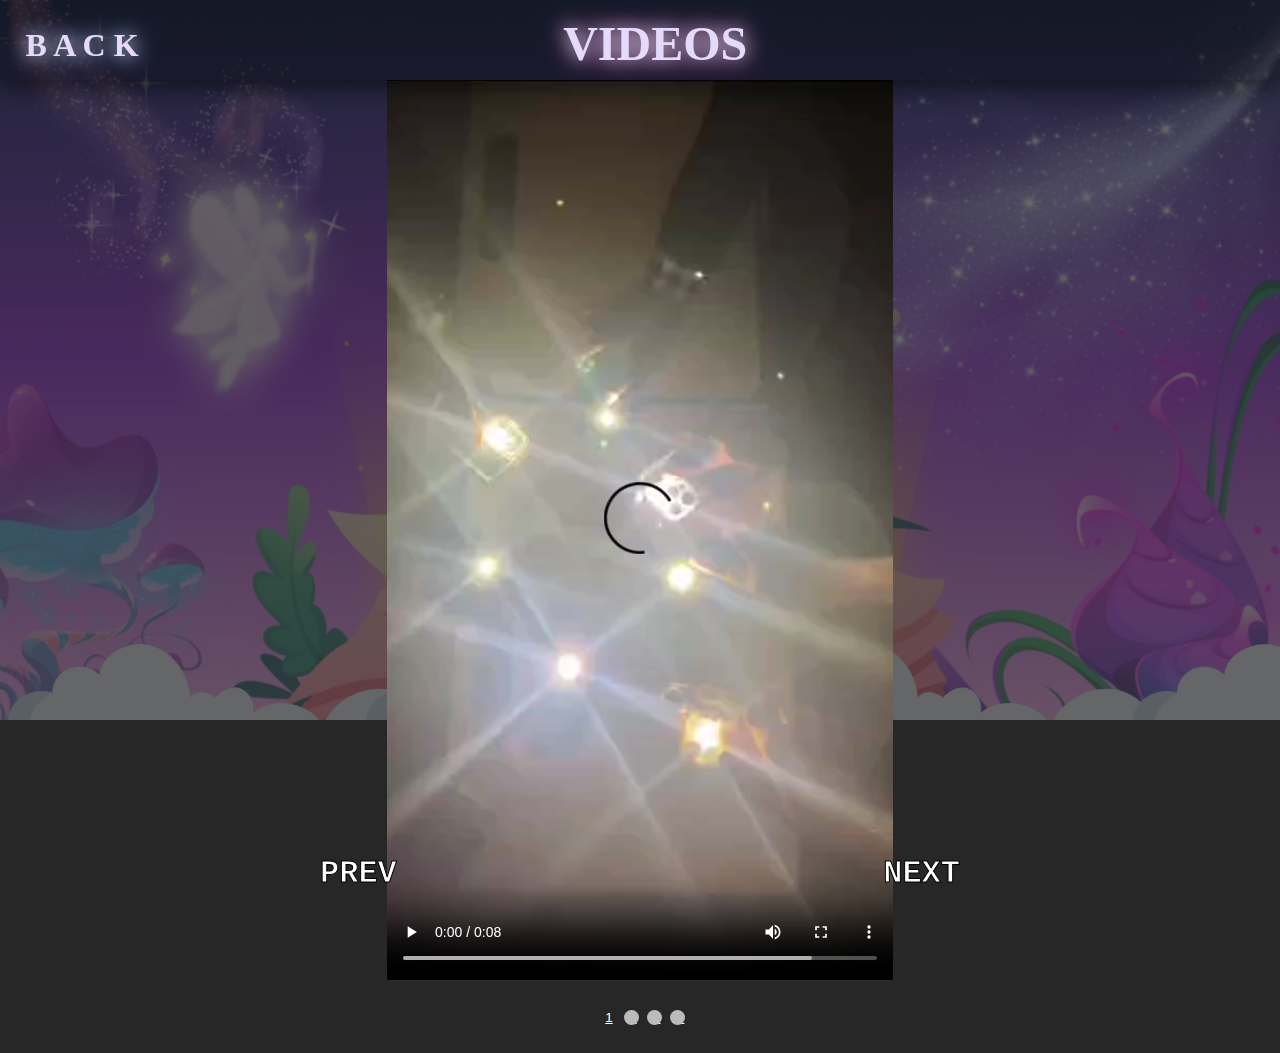
<file: videos.html>
<!DOCTYPE html>
<html lang="en">
<head>
    <meta charset="UTF-8">
    <meta name="viewport" content="width=device-width, initial-scale=1.0">
    <title>Document</title>
    <!-- Unna font web imbed -->
    <link rel="preconnect" href="https://fonts.googleapis.com">
    <link rel="preconnect" href="https://fonts.gstatic.com" crossorigin>
    <link href="https://fonts.googleapis.com/css2?family=Unna:ital,wght@0,400;0,700;1,400;1,700&display=swap" rel="stylesheet">
    <style>
        @keyframes fadeIn{
            0%{
                opacity: 0;
            }
            60%{
                opacity: 0;
            }
            100%{
                opacity: 1;
            }
        }
        .main{
            animation: fadeIn 3.5s;
        }
        .slider-container{
            width: 100vw;
        }
        @keyframes intoPage{
           from{
            width: 80%;
            left: 10%;
            top: 10%;
            opacity: 0.8;
           }
           to{
            width: 100%;
            left: 0;
            top: 0;
            opacity: 1;
           }
        }
        .slides-data{
            width: 100%;
            padding: 0;
            left: 0;
            height: 117vh;
            position: absolute;
            text-align: center;
            top: 0;
            animation: intoPage 0.2s ease-in ;

        }
        #PrevButton, #NextButton{
            font-size: 200%;
            gap: 200px;
            font-family: 'Courier New', Courier, monospace;
            color: white;
            user-select: none;
            cursor: pointer;
            -webkit-text-stroke-width: 1px;
            -webkit-text-stroke-color: rgba(0, 0, 0, 1);
        }
        #PrevButton{
            position: absolute;
            top: 95vh;
            left: 25vw;
        }
        #NextButton{
            position: absolute;
            top: 95vh;
            right: 25vw;
        }
        .slide-buttons b:hover{
            color: rgb(160, 160, 160);
             
        }
        .background-0{
            width: 100%;
            padding: 0;
            left: 0;
            height: 117vh;
            position: absolute;
            top: 0;
            background-color: rgb(39, 39, 39);
        }
        .background-0 img{
            width: 100%;
            opacity: 0.3;
        }
        .slide-buttons2 {
            position: absolute;
            top: 112.2vh;
            left: 46.8%;
            z-index: 1;
        }

        .slide-buttons2-numbers {
            position: absolute;
            top: 112vh;
            left: 46.8%;
        }

        .slide-buttons2-numbers button {
            background-color: rgba(0, 0, 0, 0);
            color: white;
            z-index: 0;
            padding: 0 4.25px;
            border-color: rgba(0, 0, 0, 0);
            text-decoration: underline;

        }

        .dot {
            cursor: pointer;
            height: 15px;
            width: 15px;
            margin: 0 2px;
            background-color: #bbb;
            border-radius: 50%;
            display: inline-block;
            transition: background-color 0.4s ease;
        }

        .active {
            background-color: rgba(255, 255, 255, 0);
        }
        .header-title{
            font-size: 300%;
            color: #e5d9fc;
            text-shadow:0 0 20px #fff, 0 0 30px #9f269d;
            position: absolute;
            top: 1.8%;
            left: 44%;
        }
        .header-back{
            font-size: 200%;
            color: #e5d9fc;
            text-shadow:0 0 20px #fff, 0 0 30px #26429f;
            position: absolute;
            top: 3%;
            left: 2%;
            transition: text-shadow 0.5s, color 0.5s;
        }
        .header-back:hover{
            font-size: 200%;
            color: #b5dec5;
            text-shadow:0 0 20px #fff, 0 0 30px #086453;
            position: absolute;
            top: 3%;
            left: 2%;
        }
        .header-background{
            position: absolute;
            top: 0;
            left: 0;
            width: 100%;
            background-color: rgba(0, 0, 0, 0.3);
            height: 80px;
            box-shadow: 0 10px 20px rgba(0, 0, 0, 0.443);
        }
        @keyframes openAnim{
            0%{
                top: 0;
            }
            60%{
                top: 0;
            }
            100%{
                top: -2000px;
            }
        }
        .openingAnim{
            width: 100%;
            position: absolute;
            top: -2000px;
            left: 0;
            z-index: 2;
            animation: openAnim 3.5s;
        }
        .openingAnim img {
            width: 100%;
            height: 100vh;
        }
        @keyframes textIn{
            from{
                font-size: 10px;
                top: -75vh;
            }
            to{
                font-size: 100px;
                top: -77vh;
            }
        }
        @keyframes textIn2{
            from{
                font-size: 10px;
                top: 8vh;
              
            }
            to{
                font-size: 36.5px;
                top: -79vh;
                
            }
        }
        .unna-regular {
            font-family: "Unna", serif;
            font-weight: 600;
            font-style: normal;
            box-sizing: border-box;
            letter-spacing: -2px;
            font-size: 100px;
            text-align: center;
            position: relative;
            top: -77vh;
            color: #ffffff;
            text-shadow:0 0 20px #fff, 0 0 30px #9f269d,  0 0 20px #fff, 0 0 30px #9f269d;
            animation: textIn 1s;
        }
        .unna-regular2{
            font-family: "Unna", serif;
            font-weight: 600;
            font-style: normal;
            text-align: center;
            position: relative;
            top: -79vh;
            font-size: 36.5px;
            font-weight: bold;
            color: rgba(255, 255, 255, 0.75);
            animation: textIn2 1s;
        }
        video{
            height: 100vh;
            margin-top: 80px;   
        }
    </style>
</head>
<body>
    <div class="main">
        <div class="background-0">
            <img src="assets/img/bg-masthead.jpg" alt="">
        </div>
        <div class="slider-container">
            <div class="slides-data">
            <video controls>
            <source src="assets/img/video1.mp4" type="video/mp4" />
             Error: Video tag is not supported
        </video></div>
            <div class="slides-data">
            <video controls>
            <source src="assets/img/video2.mp4" type="video/mp4" />
             Error: Video tag is not supported
        </video></div>
            <div class="slides-data">
                <video controls>
            <source src="assets/img/video3.mp4" type="video/mp4" />
             Error: Video tag is not supported
        </video>
            </div>
            <div class="slides-data">
                <video controls>
            <source src="assets/img/video4.mp4" type="video/mp4" />
             Error: Video tag is not supported
        </video>
            </div>
        </div>
            <b onclick="changeSlide(-1)" id="PrevButton">PREV</b>
            <b onclick="changeSlide(1)" id="NextButton">NEXT</b>
        <div class="slide-buttons2" style="text-align: center">
            <span class="dot active" onclick="currentSlide(1)"></span>
            <span class="dot" onclick="currentSlide(2)"></span>
            <span class="dot" onclick="currentSlide(3)"></span>
            <span class="dot" onclick="currentSlide(4)"></span>
        </div>
        <div class="slide-buttons2-numbers">
            <button>1</button>
            <button>2</button>
            <button>3</button>
            <button>4</button>
        </div>
            <div class="header-background"></div>
            <b class="header-title">VIDEOS</b>
            <a href="index.html"><b class="header-back">B A C K</b></a>
    </div>
        <div class="openingAnim">
            <img src="assets/img/bg-masthead.jpg" alt="">
            <h1 class="unna-regular">RECAMTURE</h1>
            <p class="unna-regular2">An Enchanted night awaits you!</p>
        </div>
    <script>
        const container = document.querySelector(".slider-container");
        const slides = document.getElementsByClassName('slides-data');
        const dots = document.getElementsByClassName('dot');
        let index = 1;

        function changeSlide(n){
            index += n;
            if (index > slides.length){
                index = 1;
            }
            if (index < 1){
                index = slides.length;
            }
            for(i=0; i<slides.length; i++){
                slides[i].style.display = 'none';
                dots[i].className = "dot";
            }
            slides[index-1].style.display = "block"
            dots[index - 1].className = "dot active";
        }
        function currentSlide(n){
            for(i=0; i<slides.length; i++){
                slides[i].style.display = 'none';
                dots[i].className = "dot";
            }
            slides[n -1].style.display = "block"
            dots[n - 1].className = "dot active";
            index = n;
        }

        changeSlide(0);
    </script>

</body>
</html>
</file>
